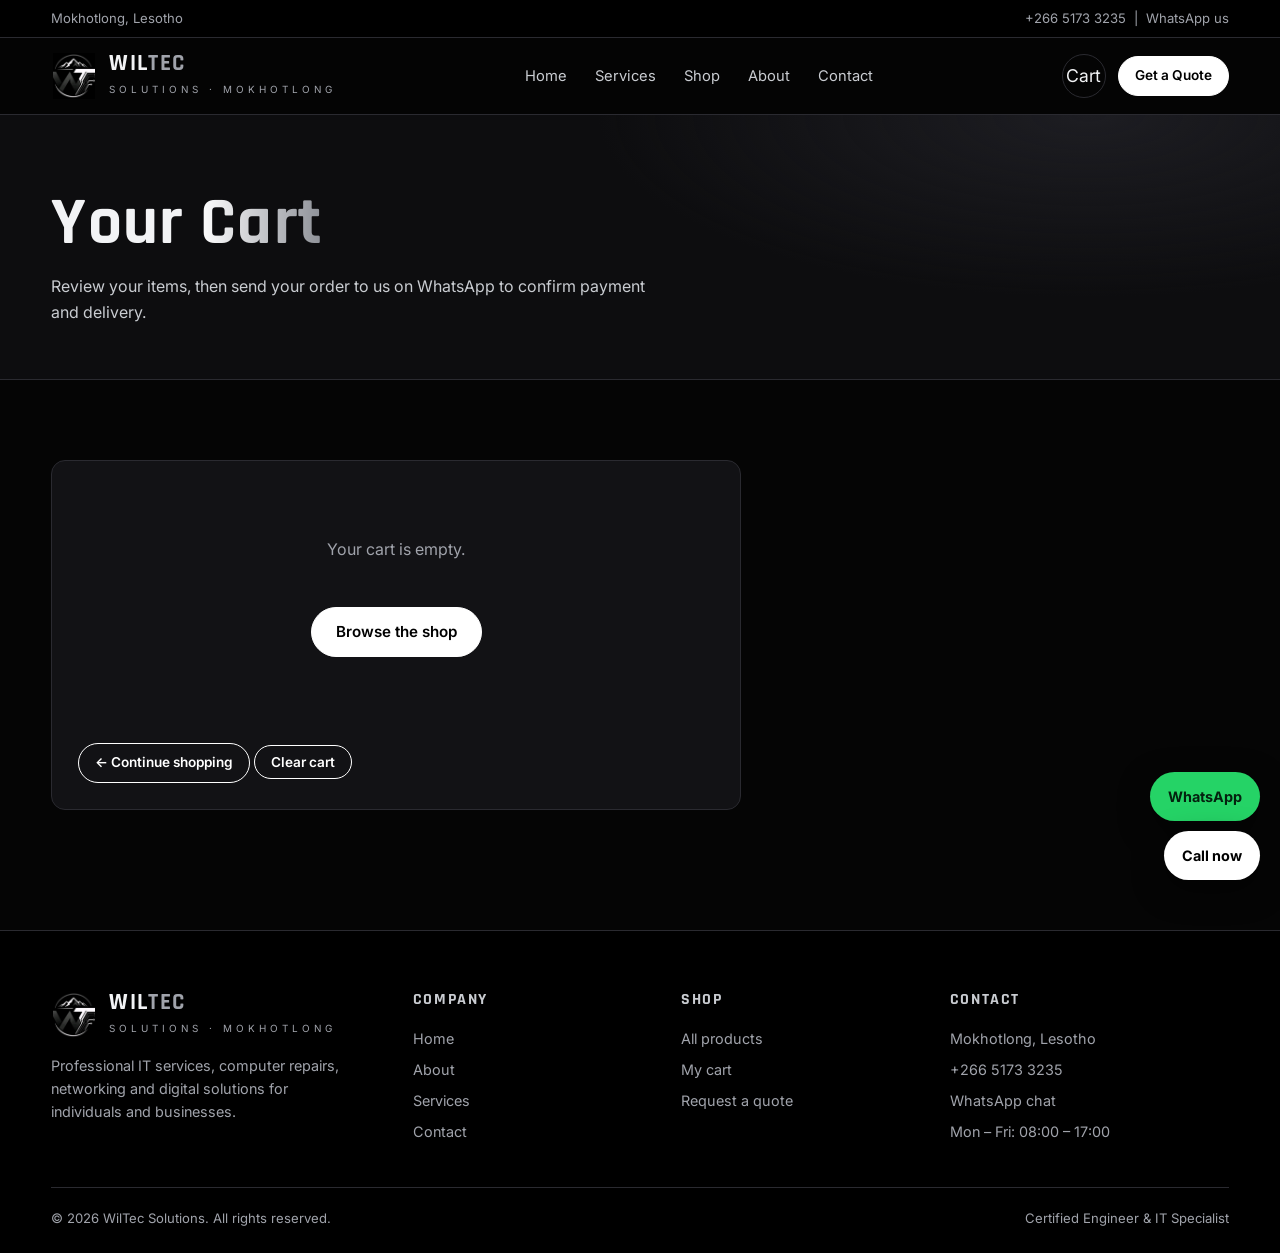
<file: cart.html>
<!DOCTYPE html>
<html lang="en">
<head>
<meta charset="UTF-8">
<meta name="viewport" content="width=device-width, initial-scale=1">
<title>Your Cart | WilTec Solutions</title>
<link rel="icon" href="assets/logo-mark.png">
<link rel="preconnect" href="https://fonts.googleapis.com">
<link href="https://fonts.googleapis.com/css2?family=Inter:wght@400;500;600&family=Rajdhani:wght@500;600;700&display=swap" rel="stylesheet">
<link rel="stylesheet" href="css/style.css">
</head>
<body data-page="cart">
<div id="site-header"></div>

<div class="banner"><div class="container">
  <h1>Your <span class="grad">Cart</span></h1>
  <p>Review your items, then send your order to us on WhatsApp to confirm payment and delivery.</p>
</div></div>

<section>
  <div class="container cart-wrap">
    <div class="card">
      <div id="cartItems"></div>
      <p style="margin-top:18px"><a class="btn btn-outline btn-sm" href="shop.html">← Continue shopping</a> <button class="btn btn-outline btn-sm" id="clearCart" type="button">Clear cart</button></p>
    </div>

    <div class="card" id="checkoutCard">
      <h3>Checkout</h3>
      <div style="margin:14px 0">
        <div class="sum-row"><span>Subtotal</span><span id="sub"></span></div>
        <div class="sum-row total"><span>Total</span><span id="tot"></span></div>
      </div>
      <form id="checkoutForm">
        <div class="field"><label for="name">Full name *</label><input id="name" name="name" required></div>
        <div class="field"><label for="phone">Phone / WhatsApp *</label><input id="phone" name="phone" type="tel" required></div>
        <div class="field"><label for="delivery">Receive order by</label>
          <select id="delivery" name="delivery"><option>Collect in Mokhotlong</option><option>Delivery</option></select></div>
        <div class="field" id="addrField" style="display:none"><label for="address">Delivery address</label><input id="address" name="address"></div>
        <div class="field"><label for="payment">Payment method</label>
          <select id="payment" name="payment"><option>Cash</option><option>M-Pesa</option><option>EcoCash</option><option>Bank transfer</option></select></div>
        <div class="field"><label for="notes">Notes (optional)</label><textarea id="notes" name="notes" style="min-height:70px"></textarea></div>
        <button class="btn btn-wa btn-block" type="submit">Send order on WhatsApp</button>
        <p class="muted" style="font-size:.8rem;margin-top:10px">We will confirm availability, final price and payment details with you on WhatsApp.</p>
      </form>
    </div>
  </div>
</section>

<div id="site-footer"></div>
<script src="js/products.js"></script>
<script src="js/main.js"></script>
</body>
</html>
</file>
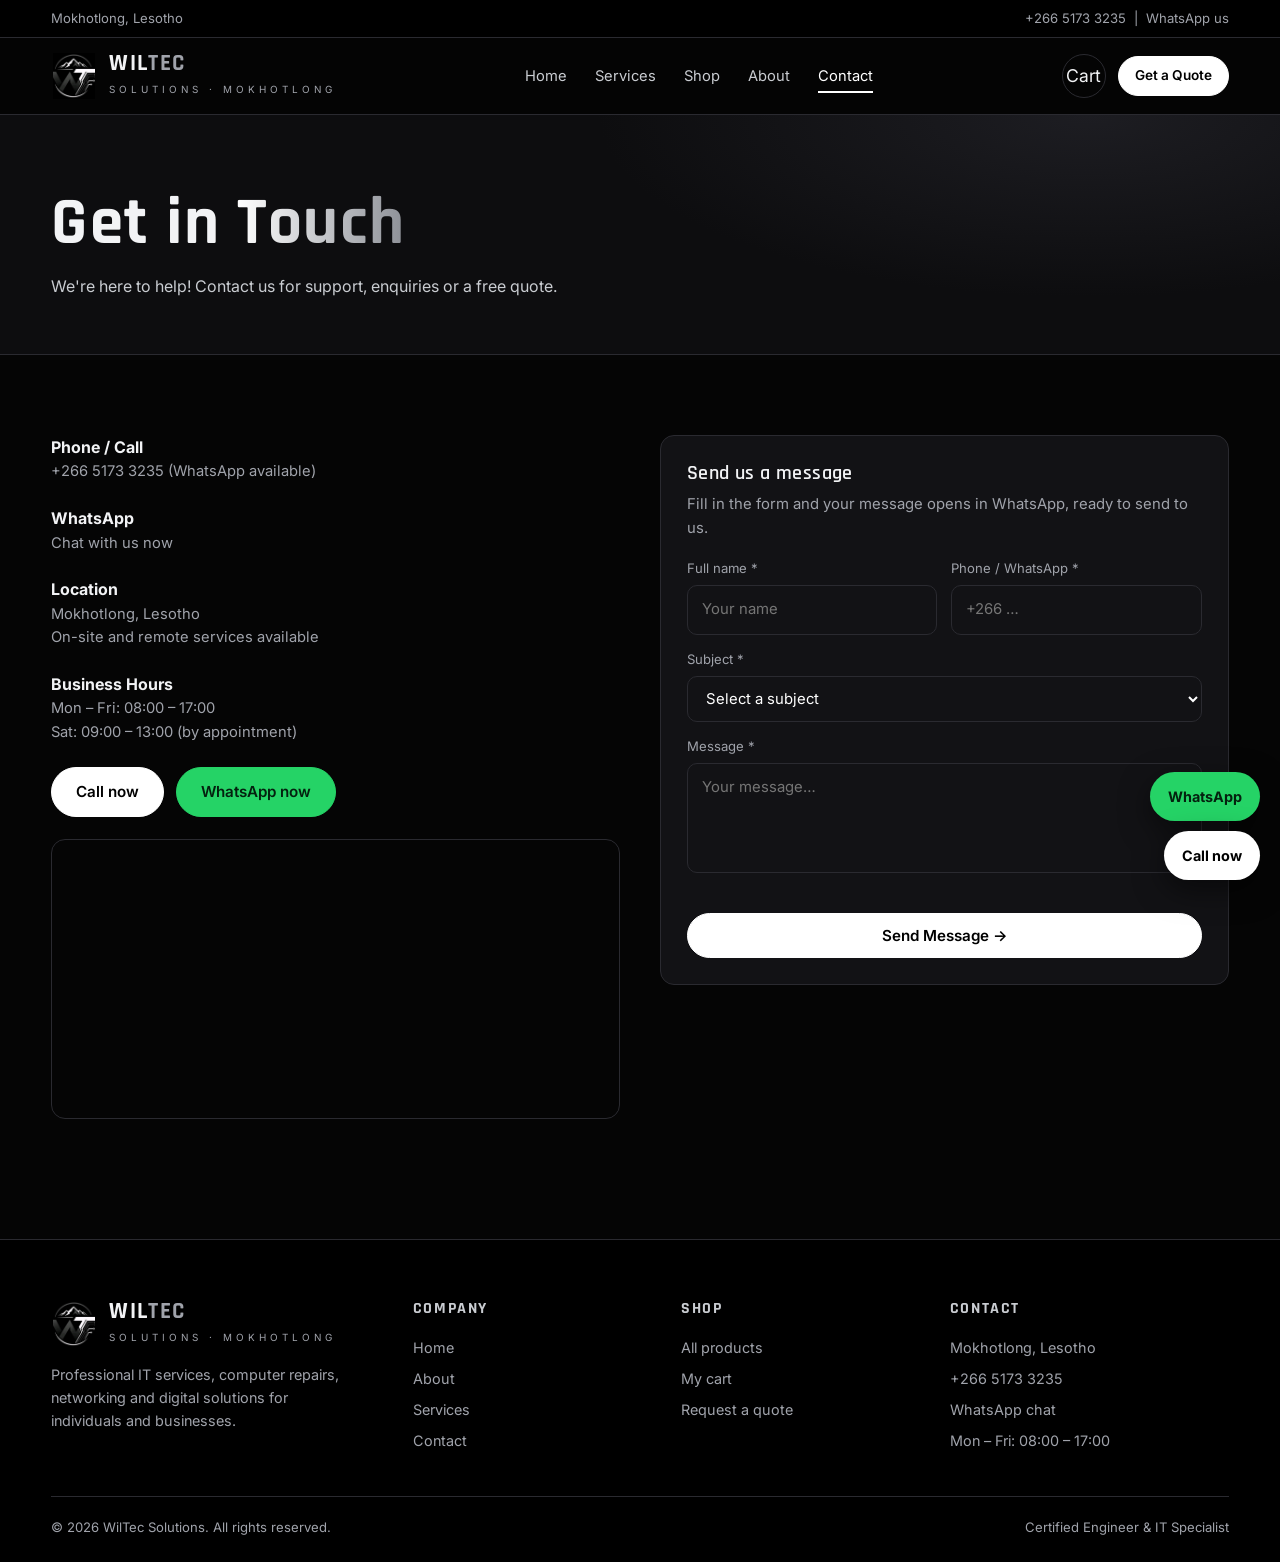
<file: contact.html>
<!DOCTYPE html>
<html lang="en">
<head>
<meta charset="UTF-8">
<meta name="viewport" content="width=device-width, initial-scale=1">
<title>Contact | WilTec Solutions – Call or WhatsApp +266 5173 3235</title>
<meta name="description" content="Contact WilTec Solutions in Mokhotlong, Lesotho. Call or WhatsApp +266 5173 3235 for IT support, repairs and a free quote.">
<link rel="icon" href="assets/logo-mark.png">
<link rel="preconnect" href="https://fonts.googleapis.com">
<link href="https://fonts.googleapis.com/css2?family=Inter:wght@400;500;600&family=Rajdhani:wght@500;600;700&display=swap" rel="stylesheet">
<link rel="stylesheet" href="css/style.css">
</head>
<body data-page="contact">
<div id="site-header"></div>

<div class="banner"><div class="container">
  <h1>Get in <span class="grad">Touch</span></h1>
  <p>We're here to help! Contact us for support, enquiries or a free quote.</p>
</div></div>

<section id="quote">
  <div class="container grid g2" style="gap:40px;align-items:start">
    <div>
      <div class="info-row"><div><b>Phone / Call</b><a id="cPhone" href="#"></a></div></div>
      <div class="info-row"><div><b>WhatsApp</b><a id="cWa" href="#" target="_blank" rel="noopener">Chat with us now</a></div></div>
      <div class="info-row"><div><b>Location</b><span id="cLoc"></span><span>On-site and remote services available</span></div></div>
      <div class="info-row"><div><b>Business Hours</b><span id="cH1"></span><span id="cH2"></span></div></div>
      <div style="display:flex;gap:12px;flex-wrap:wrap;margin-top:10px">
        <a class="btn btn-primary" id="cCall" href="#">Call now</a>
        <a class="btn btn-wa" id="cWa2" href="#" target="_blank" rel="noopener">WhatsApp now</a>
      </div>
      <div class="map"><iframe title="Map of Mokhotlong, Lesotho" loading="lazy" src="https://www.openstreetmap.org/export/embed.html?bbox=28.95%2C-29.40%2C29.15%2C-29.20&amp;layer=mapnik"></iframe></div>
    </div>

    <div class="card">
      <h3>Send us a message</h3>
      <p class="muted" style="margin-bottom:18px">Fill in the form and your message opens in WhatsApp, ready to send to us.</p>
      <form id="contactForm">
        <div class="two">
          <div class="field"><label for="name">Full name *</label><input id="name" name="name" required placeholder="Your name"></div>
          <div class="field"><label for="phone">Phone / WhatsApp *</label><input id="phone" name="phone" type="tel" required placeholder="+266 …"></div>
        </div>
        <div class="field"><label for="subject">Subject *</label><select id="subject" name="subject" required></select></div>
        <div class="field"><label for="message">Message *</label><textarea id="message" name="message" required placeholder="Your message…"></textarea></div>
        <button class="btn btn-primary btn-block" type="submit">Send Message →</button>
      </form>
    </div>
  </div>
</section>

<div id="site-footer"></div>
<script src="js/products.js"></script>
<script src="js/main.js"></script>
<script>
document.addEventListener("DOMContentLoaded",()=>{
  const p=$("#cPhone");p.textContent=CONFIG.phoneDisplay+" (WhatsApp available)";p.href="tel:"+CONFIG.phoneTel;
  const w=waLink("Hello WilTec Solutions, I need help.");
  $("#cWa").href=w;$("#cWa2").href=w;$("#cCall").href="tel:"+CONFIG.phoneTel;
  $("#cLoc").textContent=CONFIG.location;$("#cH1").textContent=CONFIG.hours[0];$("#cH2").textContent=CONFIG.hours[1];
});
</script>
</body>
</html>
</file>
<file: css/style.css>
/* WilTec Solutions - monochrome theme taken from the company logo */
:root{
  --bg:#050505; --bg2:#0d0d0f; --card:#121215; --card2:#18181c;
  --line:#2a2a30; --text:#f2f3f5; --muted:#a0a3ab; --silver:#c9ccd1;
  --white:#ffffff; --wa:#25d366; --radius:14px; --max:1180px;
}
*{box-sizing:border-box;margin:0;padding:0}
html{scroll-behavior:smooth}
body{font-family:'Inter',system-ui,-apple-system,Segoe UI,Roboto,sans-serif;background:var(--bg);color:var(--text);line-height:1.6;-webkit-font-smoothing:antialiased}
img{max-width:100%;display:block}
a{color:inherit;text-decoration:none}
.container{width:min(var(--max),92%);margin-inline:auto}
h1,h2,h3,h4{font-family:'Rajdhani','Inter',sans-serif;letter-spacing:.02em;line-height:1.15}
h1{font-size:clamp(2.4rem,5.5vw,4.2rem);font-weight:700}
h2{font-size:clamp(1.8rem,3.4vw,2.5rem);font-weight:700}
h3{font-size:1.25rem;font-weight:600}
.muted{color:var(--muted)}
.grad{background:linear-gradient(90deg,#fff,#8d9097);-webkit-background-clip:text;background-clip:text;color:transparent}
section{padding:80px 0}
.eyebrow{display:inline-block;font-size:.78rem;letter-spacing:.3em;text-transform:uppercase;color:var(--muted);margin-bottom:14px}
.section-head{max-width:640px;margin-bottom:40px}
.section-head.center{margin-inline:auto;text-align:center}

/* Buttons */
.btn{display:inline-flex;align-items:center;gap:8px;padding:12px 24px;border-radius:999px;font-weight:600;font-size:.95rem;border:1px solid var(--white);cursor:pointer;transition:.2s;font-family:inherit}
.btn-primary{background:var(--white);color:#000}
.btn-primary:hover{background:#d7d9dd;transform:translateY(-2px)}
.btn-outline{background:transparent;color:var(--white)}
.btn-outline:hover{background:var(--white);color:#000}
.btn-wa{background:var(--wa);border-color:var(--wa);color:#04210f}
.btn-wa:hover{filter:brightness(1.08);transform:translateY(-2px)}
.btn-sm{padding:8px 16px;font-size:.85rem}
.btn-block{width:100%;justify-content:center}

/* Header */
.topbar{background:#000;border-bottom:1px solid var(--line);font-size:.82rem;color:var(--muted)}
.topbar .container{display:flex;justify-content:space-between;gap:16px;padding:8px 0;flex-wrap:wrap}
.topbar a:hover{color:#fff}
header.site{position:sticky;top:0;z-index:50;background:rgba(5,5,5,.88);backdrop-filter:blur(12px);border-bottom:1px solid var(--line)}
.nav{display:flex;align-items:center;justify-content:space-between;height:76px;gap:20px}
.brand{display:flex;align-items:center;gap:12px}
.brand-mark{width:46px;height:46px;flex:none;object-fit:contain}
.brand b{font-family:'Rajdhani',sans-serif;font-size:1.45rem;letter-spacing:.06em;display:block;line-height:1}
.brand b span{color:var(--muted)}
.brand small{font-size:.62rem;letter-spacing:.4em;color:var(--muted);text-transform:uppercase}
.menu{display:flex;align-items:center;gap:28px;list-style:none}
.menu a{font-size:.92rem;color:var(--silver);padding:6px 0;border-bottom:2px solid transparent;transition:.2s}
.menu a:hover,.menu a.active{color:#fff;border-color:#fff}
.nav-actions{display:flex;align-items:center;gap:12px}
.cart-link{position:relative;display:flex;align-items:center;justify-content:center;width:44px;height:44px;border:1px solid var(--line);border-radius:50%;font-size:1.1rem}
.cart-link:hover{border-color:#fff}
.cart-count{position:absolute;top:-4px;right:-4px;background:#fff;color:#000;font-size:.7rem;font-weight:700;min-width:20px;height:20px;border-radius:10px;display:flex;align-items:center;justify-content:center;padding:0 5px}
.burger{display:none;background:none;border:1px solid var(--line);color:#fff;width:44px;height:44px;border-radius:10px;font-size:1.3rem;cursor:pointer}

/* Hero */
.hero{padding:70px 0 90px;background:radial-gradient(900px 420px at 80% 10%,#1c1c21 0,transparent 70%),var(--bg);overflow:hidden}
.hero .container{display:grid;grid-template-columns:1.15fr .85fr;gap:50px;align-items:center}
.hero p.lead{font-size:1.12rem;color:var(--silver);max-width:560px;margin:22px 0 30px}
.hero-btns{display:flex;gap:14px;flex-wrap:wrap}
.hero-art{position:relative;border:1px solid var(--line);border-radius:22px;overflow:hidden;background:#000;box-shadow:0 30px 80px rgba(255,255,255,.04)}
.hero-art img{width:100%;height:480px;object-fit:cover;object-position:center 35%}
.hero-image-label{position:absolute;z-index:2;left:24px;right:24px;bottom:22px;padding:18px 20px;border:1px solid rgba(255,255,255,.22);border-radius:12px;background:rgba(0,0,0,.66);backdrop-filter:blur(8px)}
.hero-image-label strong,.hero-image-label span{display:block}
.hero-image-label strong{font-family:Rajdhani,sans-serif;font-size:1.3rem}
.hero-image-label span{font-size:.82rem;color:#d2d3d6;margin-top:3px}
.hero-art::after{content:"";position:absolute;inset:0;background:linear-gradient(180deg,transparent 60%,rgba(0,0,0,.7))}
.stats{display:grid;grid-template-columns:repeat(4,1fr);gap:16px;margin-top:-46px;position:relative;z-index:2}
.stat{background:var(--card);border:1px solid var(--line);border-radius:var(--radius);padding:22px;display:flex;gap:14px;align-items:center}
.stat .ico{font-size:1.6rem}
.stat b{display:block;font-size:.95rem}
.stat span{font-size:.8rem;color:var(--muted)}

/* Page banner */
.banner{padding:70px 0 54px;background:radial-gradient(700px 260px at 85% 0,#1d1d22 0,transparent 70%),var(--bg2);border-bottom:1px solid var(--line)}
.banner p{color:var(--silver);margin-top:12px;max-width:620px}

/* Cards / grids */
.grid{display:grid;gap:22px}
.g3{grid-template-columns:repeat(3,1fr)}
.g4{grid-template-columns:repeat(4,1fr)}
.g2{grid-template-columns:repeat(2,1fr)}
.card{background:var(--card);border:1px solid var(--line);border-radius:var(--radius);padding:26px;transition:.25s}
.card:hover{border-color:#6b6e76;transform:translateY(-4px)}
.card .ico{display:none}
.card p{color:var(--muted);font-size:.93rem;margin-top:8px}
.card ul{list-style:none;margin-top:12px}
.card li{color:var(--silver);font-size:.88rem;padding:4px 0 4px 18px;position:relative}
.card li::before{content:"";position:absolute;left:0;top:13px;width:6px;height:6px;border-radius:50%;background:#8d9097}
.card .btn{margin-top:18px}

/* CTA */
.cta{background:linear-gradient(120deg,#16161a,#0a0a0c);border:1px solid var(--line);border-radius:22px;padding:44px;display:flex;justify-content:space-between;align-items:center;gap:24px;flex-wrap:wrap}
.cta p{color:var(--muted);margin-top:6px}
.cta .row{display:flex;gap:12px;flex-wrap:wrap}

/* Shop */
.shop-tools{display:flex;gap:14px;flex-wrap:wrap;margin-bottom:28px;align-items:center}
.shop-tools input,.shop-tools select,.field input,.field select,.field textarea{background:var(--card);border:1px solid var(--line);color:#fff;border-radius:10px;padding:12px 14px;font:inherit;font-size:.93rem;width:100%}
.shop-tools input{flex:1;min-width:220px;width:auto}
.shop-tools select{width:auto}
input:focus,select:focus,textarea:focus{outline:none;border-color:#fff}
.chips{display:flex;gap:8px;flex-wrap:wrap;margin-bottom:26px}
.chip{background:transparent;border:1px solid var(--line);color:var(--silver);padding:8px 16px;border-radius:999px;cursor:pointer;font:inherit;font-size:.85rem;transition:.2s}
.chip:hover,.chip.on{background:#fff;color:#000;border-color:#fff}
.product{display:flex;flex-direction:column}
.product .thumb{height:180px;border-radius:12px;background:#0b0b0d;border:1px solid var(--line);overflow:hidden;margin-bottom:16px}
.product .thumb img{width:100%;height:100%;object-fit:cover;transition:transform .35s}
.product:hover .thumb img{transform:scale(1.04)}
.service-card{padding:0;overflow:hidden}
.card-photo{width:100%;height:190px;object-fit:cover;display:block}
.card-body{padding:24px}
.service-card .card-body{height:calc(100% - 190px)}
.service-card .card-body .btn{margin-top:18px}
.about-photo{width:100%;height:100%;min-height:380px;max-height:520px;object-fit:cover;border:1px solid var(--line);border-radius:18px}
.product .cat{font-size:.72rem;letter-spacing:.2em;text-transform:uppercase;color:var(--muted)}
.product h3{font-size:1.1rem;margin:6px 0}
.product .desc{color:var(--muted);font-size:.85rem;flex:1}
.product .row{display:flex;justify-content:space-between;align-items:center;margin-top:16px;gap:10px}
.price{font-family:'Rajdhani',sans-serif;font-size:1.35rem;font-weight:700}
.empty{text-align:center;color:var(--muted);padding:50px 0}

/* Cart */
.cart-wrap{display:grid;grid-template-columns:1.5fr 1fr;gap:28px;align-items:start}
.cart-item{display:grid;grid-template-columns:64px 1fr auto;gap:16px;align-items:center;padding:16px 0;border-bottom:1px solid var(--line)}
.cart-item .t{width:64px;height:64px;border-radius:12px;background:var(--card2);overflow:hidden}
.cart-item .t img{width:100%;height:100%;object-fit:cover}
.qty{display:inline-flex;align-items:center;border:1px solid var(--line);border-radius:999px;margin-top:8px}
.qty button{background:none;border:0;color:#fff;width:32px;height:32px;font-size:1.1rem;cursor:pointer}
.qty span{min-width:26px;text-align:center;font-size:.9rem}
.rm{background:none;border:0;color:var(--muted);cursor:pointer;font-size:.8rem;display:block;margin-top:6px;margin-left:auto}
.rm:hover{color:#fff}
.sum-row{display:flex;justify-content:space-between;padding:8px 0;color:var(--silver)}
.sum-row.total{border-top:1px solid var(--line);margin-top:8px;padding-top:16px;color:#fff;font-weight:700;font-size:1.15rem}
.field{margin-bottom:14px}
.field label{display:block;font-size:.82rem;color:var(--muted);margin-bottom:6px}
.field textarea{min-height:110px;resize:vertical}
.two{display:grid;grid-template-columns:1fr 1fr;gap:14px}

/* About / contact */
.split{display:grid;grid-template-columns:1fr 1fr;gap:50px;align-items:center}
.split img{border-radius:20px;border:1px solid var(--line);height:420px;width:100%;object-fit:cover;object-position:center 22%;background:#000}
.info-row{display:flex;gap:16px;margin-bottom:22px}
.info-row .ico{width:50px;height:50px;border-radius:50%;border:1px solid var(--line);display:flex;align-items:center;justify-content:center;font-size:1.2rem;flex:none;background:var(--card)}
.info-row b{display:block}
.info-row span,.info-row a{color:var(--muted);font-size:.92rem;display:block}
.info-row a:hover{color:#fff}
.map{border:1px solid var(--line);border-radius:var(--radius);overflow:hidden;height:280px;margin-top:22px}
.map iframe{width:100%;height:100%;border:0;filter:grayscale(1) invert(.92) contrast(.9)}
.notice{background:var(--card2);border:1px solid var(--line);border-radius:10px;padding:12px 16px;font-size:.85rem;color:var(--silver);margin-top:14px}
.steps{counter-reset:s}
.steps .card{position:relative}
.steps .card::before{counter-increment:s;content:"0" counter(s);font-family:'Rajdhani',sans-serif;font-size:2.4rem;font-weight:700;color:#3a3a42;position:absolute;right:20px;top:12px}

/* Footer */
footer.site{background:#000;border-top:1px solid var(--line);padding:60px 0 24px;margin-top:40px}
.foot{display:grid;grid-template-columns:1.4fr 1fr 1fr 1.2fr;gap:36px}
.foot h4{font-size:1rem;margin-bottom:14px;letter-spacing:.1em;text-transform:uppercase;color:var(--silver)}
.foot ul{list-style:none}
.foot li{padding:4px 0;font-size:.9rem;color:var(--muted)}
.foot a:hover{color:#fff}
.foot p{color:var(--muted);font-size:.9rem;margin-top:14px;max-width:300px}
.copy{border-top:1px solid var(--line);margin-top:40px;padding-top:20px;display:flex;justify-content:space-between;flex-wrap:wrap;gap:10px;font-size:.82rem;color:var(--muted)}

/* Floating WhatsApp + toast */
.wa-float{position:fixed;right:20px;bottom:20px;z-index:60;display:flex;flex-direction:column;gap:10px;align-items:flex-end}
.wa-float a{display:flex;align-items:center;gap:8px;padding:13px 18px;border-radius:999px;font-weight:700;font-size:.9rem;box-shadow:0 10px 30px rgba(0,0,0,.5)}
.wa-float .w{background:var(--wa);color:#04210f}
.wa-float .c{background:#fff;color:#000}
.toast{position:fixed;left:50%;bottom:30px;transform:translate(-50%,40px);background:#fff;color:#000;padding:12px 22px;border-radius:999px;font-weight:600;font-size:.9rem;opacity:0;pointer-events:none;transition:.3s;z-index:80}
.toast.show{opacity:1;transform:translate(-50%,0)}

/* Responsive */
@media(max-width:980px){
  .g3,.g4{grid-template-columns:repeat(2,1fr)}
  .hero .container,.split,.cart-wrap{grid-template-columns:1fr}
  .stats{grid-template-columns:repeat(2,1fr)}
  .foot{grid-template-columns:1fr 1fr}
  .hero-art img{height:340px}
}
@media(max-width:760px){
  .burger{display:block}
  .menu{position:absolute;top:76px;left:0;right:0;background:#050505;border-bottom:1px solid var(--line);flex-direction:column;align-items:flex-start;padding:18px 4%;gap:14px;display:none}
  .menu.open{display:flex}
  .nav-actions .btn{display:none}
  .g3,.g4,.g2,.two,.foot{grid-template-columns:1fr}
  .stats{grid-template-columns:1fr}
  section{padding:56px 0}
  .cta{padding:28px}
  .wa-float a span{display:none}
}
</file>
